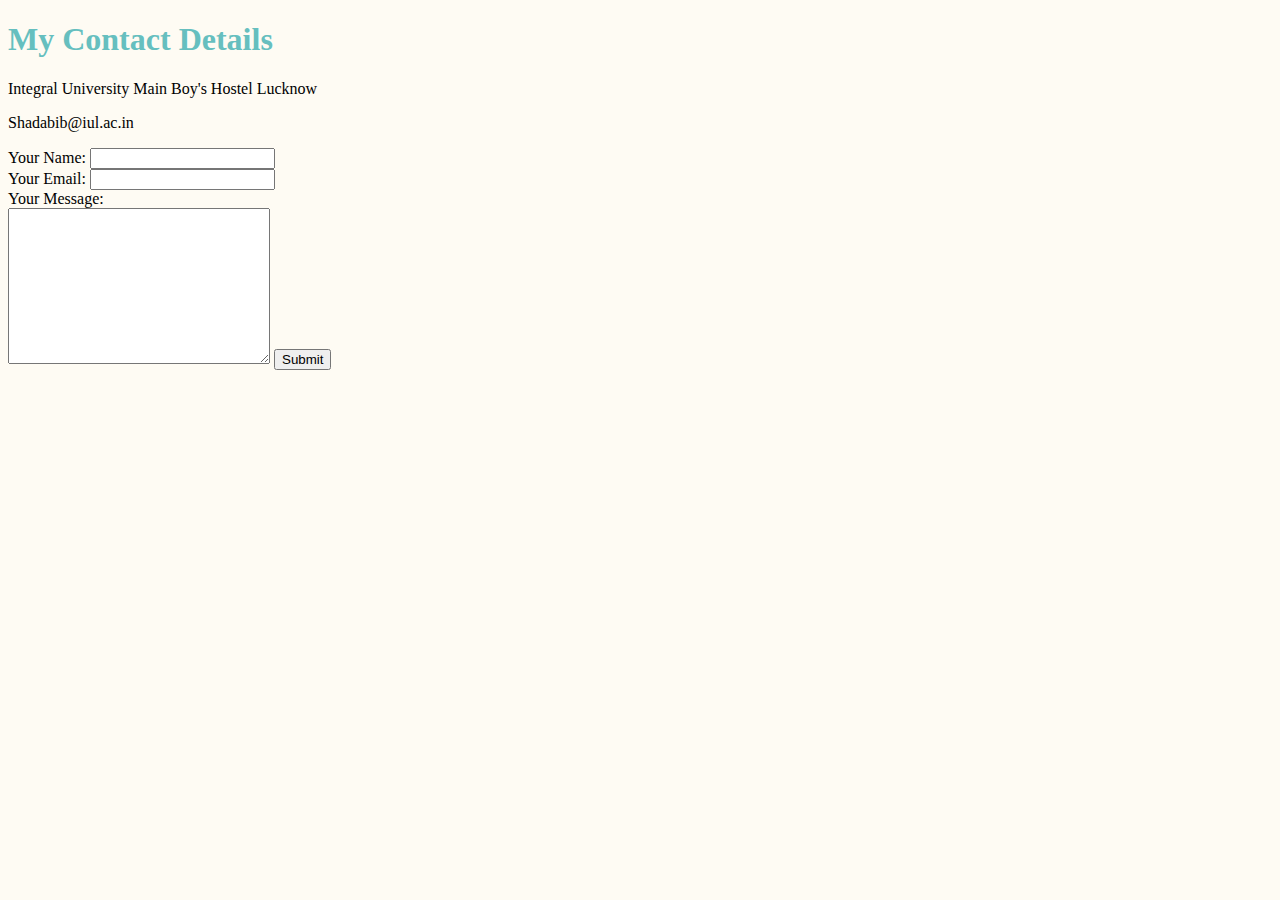
<file: Contact.html>
<!DOCTYPE html>
<html lang="en" dir="ltr">

<head>
  <meta charset="utf-8">
  <title>Contact Me</title>
  <link rel="stylesheet" href="css/styles.css">
</head>

<body>
  <h1>My Contact Details</h1>
  <p>Integral University Main Boy's Hostel Lucknow</p>
  <p>Shadabib@iul.ac.in</p>
  <form  action="mailto:shadabib@iul.ac.in" method="post" enctype="text/plain">
    <label for="">Your Name:</label>
    <input type="text" name="YourName" value=""><br>
    <label for="">Your Email:</label>
    <input type="email" name="YourEmail" value=""><br>
    <label for="">Your Message:</label><br>
    <textarea name="YourMessage" rows="10" cols="30"></textarea>
    <input type="submit" name="">
  </form>


</body>

</html>
</file>
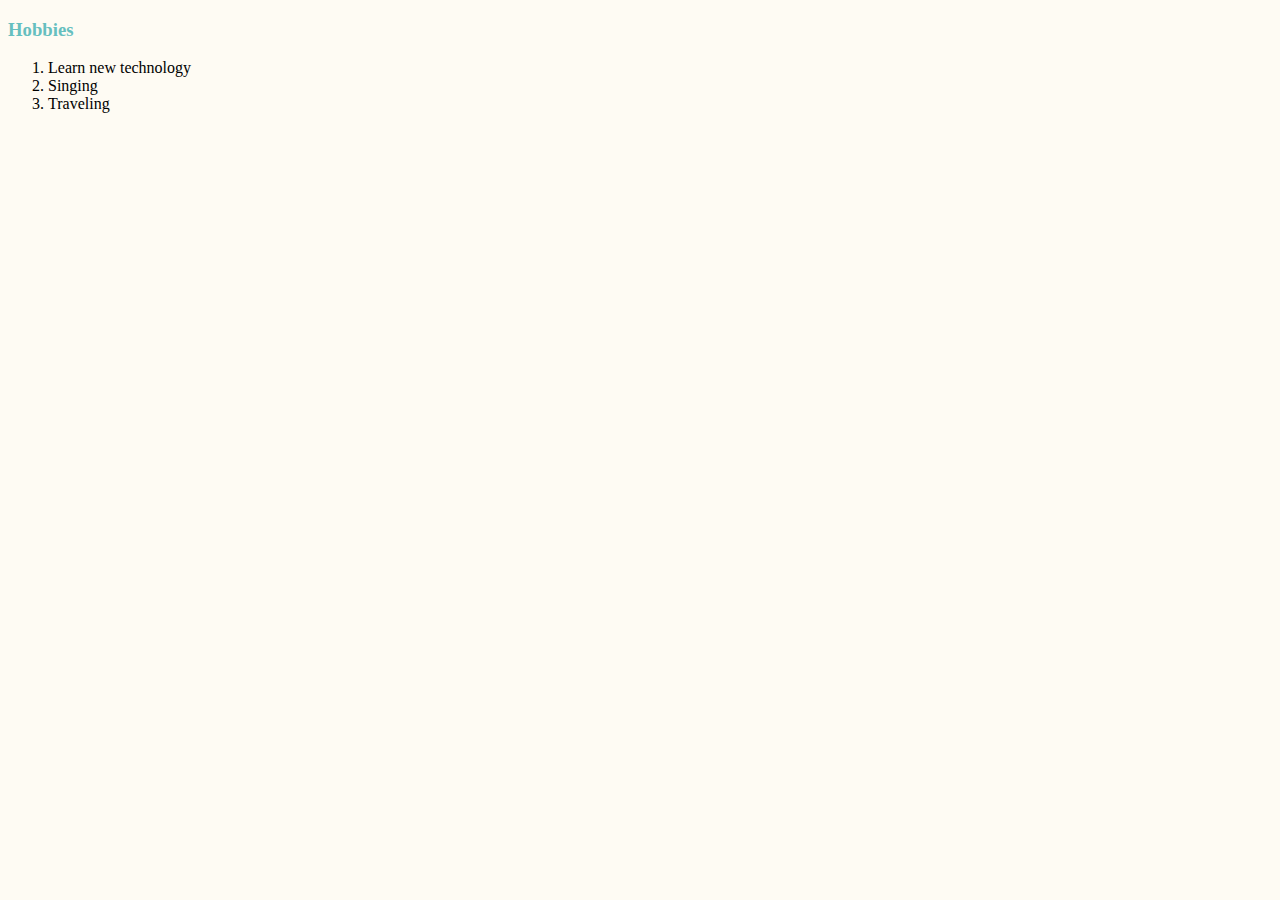
<file: hobbies.html>
<!DOCTYPE html>
<html lang="en" dir="ltr">

<head>
  <meta charset="utf-8">
  <title>My Hobbies</title>
  <link rel="stylesheet" href="css/styles.css">
</head>

<body>
  
  <h3>Hobbies</h3>
  <ol>
    <li>Learn new technology</li>
    <li>Singing</li>
    <li>Traveling</li>

  </ol>

</body>

</html>
</file>
<file: css/styles.css>
body{
  background-color: #FEFBF3;

}
img{
  border-radius: 50%;
   height: 175px;
}
hr{
  border-style: none;
  border-top-style: dotted;
  border-color: grey;
  border-width: 5px;
  width: 5%;
}
h1{
  color: #66BFBF;
}
h3{
    color: #66BFBF;

}
</file>
